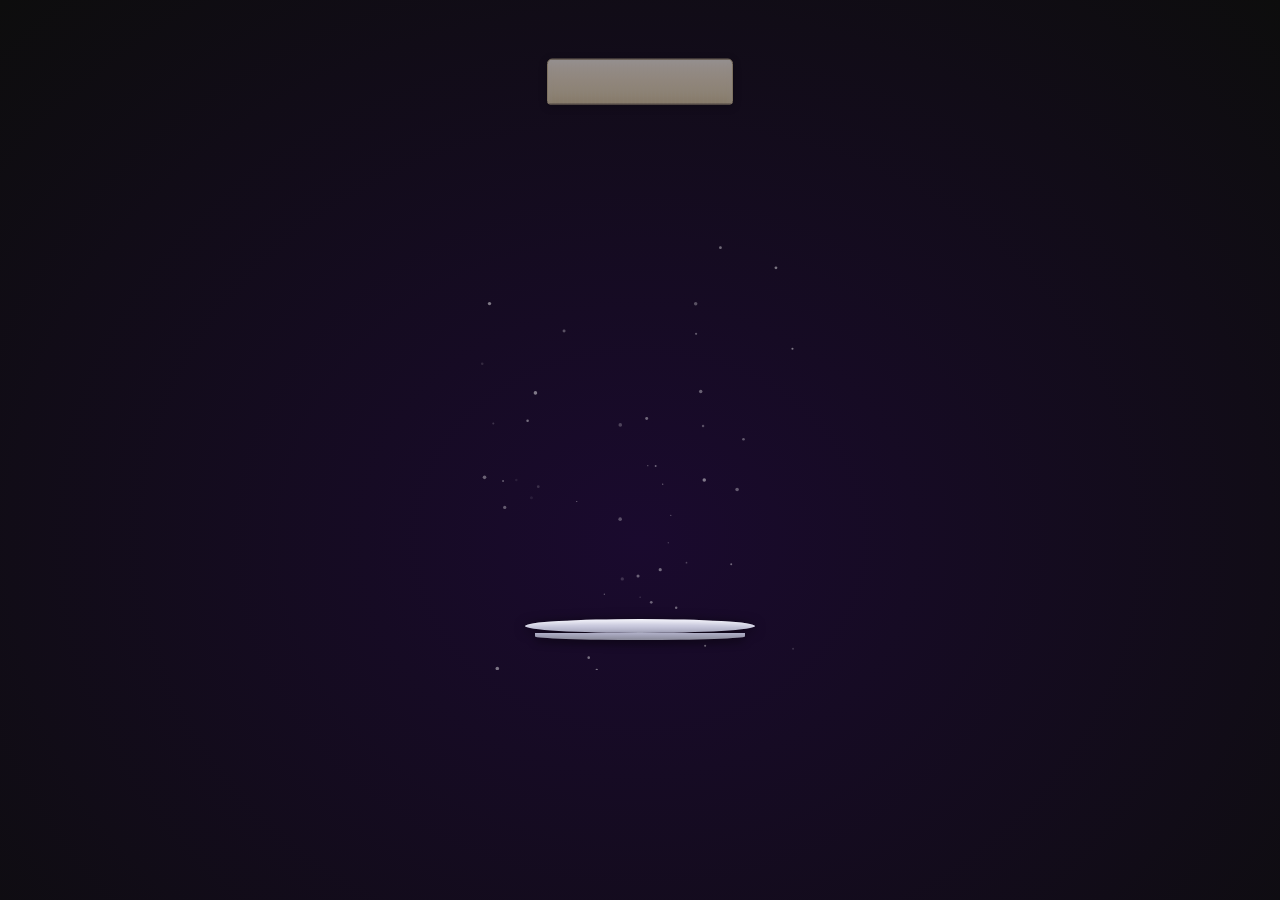
<file: public/celebration/cake.html>
<!DOCTYPE html>
<html lang="en">
<head>
  <meta charset="UTF-8"/>
  <meta name="viewport" content="width=device-width, initial-scale=1.0"/>
  <title>Birthday Cake</title>
 <style>
  /* ── Reset ── */
* {
  margin: 0;
  padding: 0;
  box-sizing: border-box;
}

body {
  background: radial-gradient(ellipse at 50% 60%, #1a0a2e 0%, #0d0d0d 100%);
  display: flex;
  align-items: center;
  justify-content: center;
  height: 100vh;
  overflow: hidden;
}

/* ── Scene ── */
#scene {
  position: relative;
  width: 320px;
  height: 440px;
}

canvas {
  position: absolute;
  top: 0; left: 0;
  width: 100%; height: 100%;
  opacity: 0.45;
  pointer-events: none;
}

/* ── Plate ── */
#plate-wrap {
  position: absolute;
  bottom: 30px;
  left: 50%;
  transform: translateX(-50%);
  width: 230px;
  opacity: 0;
}
#plate-top {
  width: 230px;
  height: 14px;
  background: linear-gradient(180deg, #eeeef8 0%, #c8c8dc 50%, #a8a8c0 100%);
  border-radius: 50%;
  box-shadow: 0 2px 12px #0009, inset 0 2px 4px #fff5;
}
#plate-rim {
  width: 210px;
  height: 7px;
  margin: 0 auto;
  background: linear-gradient(180deg, #b0b0c8, #888898);
  border-radius: 0 0 50% 50%;
  box-shadow: 0 4px 8px #0007;
}

/* ── Cake Layers (common) ── */
.clayer {
  position: absolute;
  left: 50%;
  opacity: 0;
  transform: translateX(-50%) translateY(-520px);
}

/* Sponge 1 - bottom */
#sponge1 {
  width: 186px;
  height: 46px;
  bottom: 51px;
  background:
    repeating-linear-gradient(90deg, transparent, transparent 3px, #f0e8d818 3px, #f0e8d818 4px),
    linear-gradient(180deg, #fdf6e8 0%, #f5e8cc 45%, #ede0bc 75%, #e4d4aa 100%);
  border-radius: 5px 5px 3px 3px;
  border: 1.5px solid #d4c49a;
  box-shadow: inset 0 3px 6px #fff5, inset 0 -3px 6px #c8a87018, 0 2px 8px #0007;
}

/* Strawberry cream */
#cream1 {
  width: 192px;
  height: 14px;
  bottom: 95px;
  background: linear-gradient(180deg, #f06292 0%, #e91e63 50%, #c2185b 100%);
  border-radius: 3px;
  box-shadow: 0 1px 6px #e91e6388, inset 0 1px 3px #ff8fab55;
  clip-path: polygon(
    0% 30%, 2% 80%, 5% 100%, 8% 75%, 12% 100%, 16% 65%, 20% 100%,
    25% 80%, 30% 100%, 35% 65%, 40% 100%, 46% 80%, 52% 100%,
    58% 70%, 64% 100%, 70% 80%, 76% 100%, 81% 65%, 86% 100%,
    91% 75%, 95% 100%, 98% 80%, 100% 40%,
    100% 0%, 0% 0%
  );
}

/* Strawberry pieces */
.sberry {
  bottom: 100px;
  width: 10px;
  height: 9px;
  background: radial-gradient(ellipse at 40% 30%, #ff8a80, #d32f2f);
  border-radius: 50% 50% 45% 45%;
  clip-path: polygon(50% 0%, 100% 60%, 80% 100%, 20% 100%, 0% 60%);
  opacity: 0;
  box-shadow: 0 1px 3px #0006;
}
.sberry::after {
  content: '';
  position: absolute;
  top: -3px; left: 3px;
  width: 4px; height: 4px;
  background: #2e7d32;
  border-radius: 0 50% 0 50%;
  transform: rotate(-30deg);
}
#sb1 { left: calc(50% - 50px); }
#sb2 { left: calc(50% - 18px); }
#sb3 { left: calc(50% + 16px); }
#sb4 { left: calc(50% + 44px); }

/* Sponge 2 - middle */
#sponge2 {
  width: 168px;
  height: 40px;
  bottom: 107px;
  background:
    repeating-linear-gradient(90deg, transparent, transparent 3px, #f0e8d818 3px, #f0e8d818 4px),
    linear-gradient(180deg, #fdf6e8 0%, #f5e8cc 45%, #ede0bc 75%, #e4d4aa 100%);
  border-radius: 5px 5px 3px 3px;
  border: 1.5px solid #d4c49a;
  box-shadow: inset 0 3px 6px #fff5, inset 0 -3px 6px #c8a87018, 0 2px 8px #0007;
}

/* Dark chocolate cream */
#cream2 {
  width: 174px;
  height: 14px;
  bottom: 145px;
  background: linear-gradient(180deg, #3e1f0a 0%, #1a0a04 55%, #3e1f0a 100%);
  border-radius: 3px;
  box-shadow: 0 1px 6px #0009, inset 0 1px 3px #ffffff15;
  clip-path: polygon(
    0% 35%, 3% 85%, 7% 100%, 11% 70%, 15% 100%, 19% 75%, 24% 100%,
    29% 65%, 34% 100%, 39% 75%, 44% 100%, 50% 65%, 56% 100%,
    62% 75%, 68% 100%, 74% 65%, 80% 100%, 85% 75%, 90% 100%,
    94% 70%, 97% 100%, 100% 50%,
    100% 0%, 0% 0%
  );
}

/* Top whipped swirl */
#top-swirl {
  width: 168px;
  height: 16px;
  bottom: 157px;
  background: linear-gradient(180deg, #fff8f0 0%, #f0e0c4 100%);
  border-radius: 50% 50% 0 0 / 100% 100% 0 0;
  box-shadow: inset 0 3px 8px #fff7, 0 1px 4px #0004;
  clip-path: polygon(
    3% 100%, 0% 55%, 4% 15%, 9% 55%, 14% 5%, 19% 50%,
    24% 0%, 29% 45%, 34% 5%, 39% 50%, 44% 0%, 50% 48%,
    56% 0%, 62% 50%, 67% 5%, 72% 48%, 77% 0%, 82% 50%,
    87% 10%, 92% 55%, 97% 15%, 100% 55%, 97% 100%
  );
  opacity: 0;
}

/* Decoration dots */
.cdot {
  position: absolute;
  bottom: 158px;
  width: 7px; height: 7px;
  border-radius: 50%;
  opacity: 0;
  transform: scale(0);
}
#dot1 { left: calc(50% - 58px); background: #ff6bdf; }
#dot2 { left: calc(50% - 34px); background: #ffd93d; }
#dot3 { left: calc(50% - 6px);  background: #6bcb77; }
#dot4 { left: calc(50% + 22px); background: #4d96ff; }
#dot5 { left: calc(50% + 48px); background: #ff6b6b; }

/* ── Candle ── */
#candle-wrap {
  position: absolute;
  left: 50%;
  bottom: 171px;
  transform: translateX(-50%) translateY(-480px);
  display: flex;
  flex-direction: column;
  align-items: center;
  opacity: 0;
  z-index: 10;
}
#candle-body {
  width: 13px; height: 40px;
  background: linear-gradient(135deg,
    #ff8fab 0%, #ff6b9d 25%, #e91e8c 50%,
    #c2185b 70%, #ff6b9d 90%, #ff8fab 100%
  );
  border-radius: 4px 4px 3px 3px;
  box-shadow: inset 2px 0 4px #ffffff44, inset -2px 0 4px #00000033, 0 2px 8px #ff6b9d55;
  position: relative;
  overflow: hidden;
}
#candle-body::after {
  content: '';
  position: absolute;
  top: 0; left: 0; right: 0; bottom: 0;
  background: repeating-linear-gradient(
    180deg,
    transparent 0px, transparent 5px,
    #ffffff1a 5px, #ffffff1a 7px
  );
  border-radius: 4px 4px 3px 3px;
}
#candle-wick {
  width: 2px; height: 9px;
  background: linear-gradient(180deg, #eee, #555);
  border-radius: 1px;
  margin-bottom: 0;
}

/* ── Flame ── */
#flame-container {
  position: relative;
  width: 22px; height: 30px;
}
#flame-outer {
  position: absolute;
  bottom: 0; left: 50%;
  transform: translateX(-50%);
  width: 18px; height: 26px;
  background: radial-gradient(ellipse at 50% 85%,
    #fff 0%, #ffe066 20%, #ffaa00 50%, #ff4400 85%, transparent 100%
  );
  border-radius: 50% 50% 30% 30%;
  opacity: 0;
  filter: blur(0.7px);
  animation: fl1 0.42s ease-in-out infinite alternate;
  transform-origin: 50% 100%;
}
#flame-inner {
  position: absolute;
  bottom: 2px; left: 50%;
  transform: translateX(-50%);
  width: 9px; height: 14px;
  background: radial-gradient(ellipse at 50% 80%,
    #fff 0%, #fff9c4 55%, #ffe066 100%
  );
  border-radius: 50% 50% 30% 30%;
  opacity: 0;
  animation: fl2 0.33s ease-in-out infinite alternate;
  transform-origin: 50% 100%;
}
#flame-glow {
  position: absolute;
  bottom: -5px; left: 50%;
  transform: translateX(-50%);
  width: 38px; height: 38px;
  background: radial-gradient(circle, #ff990055 0%, #ff440018 55%, transparent 70%);
  border-radius: 50%;
  opacity: 0;
  animation: fl3 0.48s ease-in-out infinite alternate;
}
@keyframes fl1 {
  0%   { transform: translateX(-50%) scaleX(1)    scaleY(1)    rotate(-3deg); }
  100% { transform: translateX(-50%) scaleX(0.8)  scaleY(1.13) rotate(3deg);  }
}
@keyframes fl2 {
  0%   { transform: translateX(-50%) scaleX(1)    rotate(2deg);  }
  100% { transform: translateX(-50%) scaleX(0.88) scaleY(1.1) rotate(-2deg); }
}
@keyframes fl3 {
  0%   { transform: translateX(-50%) scale(1);   opacity: 0.7; }
  100% { transform: translateX(-50%) scale(1.3); opacity: 0.4; }
}

/* ── Fire Drop ── */
#firedrop {
  position: absolute;
  width: 11px; height: 17px;
  border-radius: 50% 50% 30% 30%;
  background: radial-gradient(ellipse at 50% 80%,
    #fff 0%, #ffe066 30%, #ff6600 70%, #ff2200 100%
  );
  filter: blur(0.5px);
  opacity: 0;
  left: 50%;
  transform: translateX(-50%);
  z-index: 20;
  box-shadow: 0 0 10px #ff660099;
}
#firedrop::after {
  content: '';
  position: absolute;
  top: 100%; left: 50%;
  transform: translateX(-50%);
  width: 3px; height: 18px;
  background: linear-gradient(180deg, #ff660077, transparent);
  border-radius: 2px;
}

/* ── Smoke ── */
.smoke-p {
  position: absolute;
  border-radius: 50%;
  pointer-events: none;
  opacity: 0;
}

 </style>
</head>
<body>
<div id="scene">
  <canvas id="stars"></canvas>
  <div id="plate-wrap">
    <div id="plate-top"></div>
    <div id="plate-rim"></div>
  </div>
  <div class="clayer" id="sponge1"></div>
  <div class="clayer" id="cream1"></div>
  <div class="clayer sberry" id="sb1"></div>
  <div class="clayer sberry" id="sb2"></div>
  <div class="clayer sberry" id="sb3"></div>
  <div class="clayer sberry" id="sb4"></div>
  <div class="clayer" id="sponge2"></div>
  <div class="clayer" id="cream2"></div>
  <div class="clayer" id="top-swirl"></div>
  <div class="cdot" id="dot1"></div>
  <div class="cdot" id="dot2"></div>
  <div class="cdot" id="dot3"></div>
  <div class="cdot" id="dot4"></div>
  <div class="cdot" id="dot5"></div>
  <div id="candle-wrap">
    <div id="flame-container">
      <div id="flame-glow"></div>
      <div id="flame-outer"></div>
      <div id="flame-inner"></div>
    </div>
    <div id="candle-wick"></div>
    <div id="candle-body"></div>
  </div>
  <div id="firedrop"></div>
</div>
<script>
  /* ═══════════════════════════════════════════
   Birthday Cake Animation — script.js
   Smooth drop (easeInOutCubic — no bounce/jump)
═══════════════════════════════════════════ */

/* ── Stars canvas ── */
const cv = document.getElementById('stars');
const cx = cv.getContext('2d');
cv.width = 320; cv.height = 440;
const stars = Array.from({ length: 45 }, () => ({
  x:  Math.random() * 320,
  y:  Math.random() * 440,
  r:  0.5 + Math.random() * 1.4,
  ph: Math.random() * Math.PI * 2,
  sp: 0.018 + Math.random() * 0.028
}));
(function drawStars(t) {
  cx.clearRect(0, 0, 320, 440);
  stars.forEach(s => {
    const a = 0.15 + 0.85 * Math.abs(Math.sin(s.ph + t * 0.001 * 60 * s.sp));
    cx.beginPath();
    cx.arc(s.x, s.y, s.r, 0, Math.PI * 2);
    cx.fillStyle = `rgba(255,255,255,${a})`;
    cx.fill();
  });
  requestAnimationFrame(drawStars);
})(0);


/* ── Easing functions ── */
// Smooth drop — no bounce, no jump
function easeInOutCubic(t) {
  return t < 0.5
    ? 4 * t * t * t
    : 1 - Math.pow(-2 * t + 2, 3) / 2;
}
// Soft settle — slight deceleration at end only
function easeOutCubic(t) {
  return 1 - Math.pow(1 - t, 3);
}
// Pop-in for dots
function easeOutBack(t) {
  return 1 + 2.70158 * Math.pow(t - 1, 3) + 1.70158 * Math.pow(t - 1, 2);
}
// Fire drop acceleration
function easeInCubic(t) {
  return t * t * t;
}


/* ── Helpers ── */
const wait = ms => new Promise(r => setTimeout(r, ms));

/**
 * smoothDrop — element falls from top, lands smoothly, NO bounce/jump
 * @param {HTMLElement} el
 * @param {number} dur  — duration ms
 */
function smoothDrop(el, dur) {
  return new Promise(res => {
    el.style.opacity = '0';
    el.style.transform = 'translateX(-50%) translateY(-520px)';
    const start = performance.now();
    function frame(now) {
      const t = Math.min(1, (now - start) / dur);
      const e = easeInOutCubic(t);
      el.style.transform = `translateX(-50%) translateY(${-520 + 520 * e}px)`;
      el.style.opacity   = String(Math.min(1, t * 4));
      if (t < 1) {
        requestAnimationFrame(frame);
      } else {
        el.style.transform = 'translateX(-50%) translateY(0px)';
        el.style.opacity   = '1';
        res();
      }
    }
    requestAnimationFrame(frame);
  });
}

function popIn(el, dur) {
  return new Promise(res => {
    el.style.opacity   = '1';
    el.style.transform = 'scale(0)';
    const start = performance.now();
    function frame(now) {
      const t = Math.min(1, (now - start) / dur);
      el.style.transform = `scale(${easeOutBack(t)})`;
      if (t < 1) requestAnimationFrame(frame);
      else { el.style.transform = 'scale(1)'; res(); }
    }
    requestAnimationFrame(frame);
  });
}

function fadeIn(el, dur) {
  return new Promise(res => {
    const start = performance.now();
    function frame(now) {
      const t = Math.min(1, (now - start) / dur);
      el.style.opacity = String(t);
      if (t < 1) requestAnimationFrame(frame);
      else { el.style.opacity = '1'; res(); }
    }
    requestAnimationFrame(frame);
  });
}

function fadeOut(el, dur) {
  return new Promise(res => {
    const iv    = parseFloat(el.style.opacity || '1');
    const start = performance.now();
    function frame(now) {
      const t = Math.min(1, (now - start) / dur);
      el.style.opacity = String(iv * (1 - t));
      if (t < 1) requestAnimationFrame(frame);
      else { el.style.opacity = '0'; res(); }
    }
    requestAnimationFrame(frame);
  });
}

function dropFire(el, startY, endY, dur) {
  return new Promise(res => {
    el.style.top     = startY + 'px';
    el.style.opacity = '1';
    const start = performance.now();
    function frame(now) {
      const t = Math.min(1, (now - start) / dur);
      el.style.top     = (startY + (endY - startY) * easeInCubic(t)) + 'px';
      el.style.opacity = String(t < 0.82 ? 1 : 1 - (t - 0.82) / 0.18);
      if (t < 1) requestAnimationFrame(frame);
      else { el.style.opacity = '0'; res(); }
    }
    requestAnimationFrame(frame);
  });
}

function spawnSmoke(x, y) {
  const scene = document.getElementById('scene');
  const pts   = [];
  for (let i = 0; i < 8; i++) {
    const d  = document.createElement('div');
    d.className = 'smoke-p';
    const sz = 10 + Math.random() * 12;
    d.style.cssText = `width:${sz}px;height:${sz}px;left:${x}px;top:${y}px;
      background:radial-gradient(circle,#cccccc77,#cccccc00);`;
    scene.appendChild(d);
    pts.push({
      el: d, x, y,
      vx: (Math.random() - 0.5) * 1.3,
      vy: -0.9 - Math.random() * 1.4,
      life: 1, sz
    });
  }
  return new Promise(res => {
    function frame() {
      let alive = false;
      pts.forEach(p => {
        if (p.life <= 0) return;
        p.x += p.vx; p.y += p.vy; p.life -= 0.015;
        p.el.style.left    = p.x + 'px';
        p.el.style.top     = p.y + 'px';
        p.el.style.opacity = String(Math.max(0, p.life * 0.55));
        const s = p.sz * (1 + (1 - p.life) * 0.9);
        p.el.style.width   = s + 'px';
        p.el.style.height  = s + 'px';
        if (p.life > 0) alive = true;
      });
      if (alive) requestAnimationFrame(frame);
      else { pts.forEach(p => p.el.remove()); res(); }
    }
    requestAnimationFrame(frame);
  });
}


/* ── Main Animation Loop ── */
async function run() {
  const pw   = document.getElementById('plate-wrap');
  const s1   = document.getElementById('sponge1');
  const cr1  = document.getElementById('cream1');
  const sbs  = ['sb1','sb2','sb3','sb4'].map(id => document.getElementById(id));
  const s2   = document.getElementById('sponge2');
  const cr2  = document.getElementById('cream2');
  const tsw  = document.getElementById('top-swirl');
  const dots = ['dot1','dot2','dot3','dot4','dot5'].map(id => document.getElementById(id));
  const cw   = document.getElementById('candle-wrap');
  const fo   = document.getElementById('flame-outer');
  const fi   = document.getElementById('flame-inner');
  const fg   = document.getElementById('flame-glow');
  const fd   = document.getElementById('firedrop');

  /* reset */
  [pw, s1, cr1, ...sbs, s2, cr2, tsw, cw].forEach(el => el.style.opacity = '0');
  [s1, cr1, ...sbs, s2, cr2, tsw, cw].forEach(el =>
    el.style.transform = 'translateX(-50%) translateY(-520px)'
  );
  dots.forEach(d => { d.style.opacity = '0'; d.style.transform = 'scale(0)'; });
  [fo, fi, fg].forEach(f => f.style.opacity = '0');
  fd.style.opacity = '0';

  await wait(400);

  /* 1. Plate fade in */
  pw.style.transform = 'translateX(-50%)';
  await fadeIn(pw, 480);
  await wait(150);

  /* 2. Cake layers — smooth drop, no bounce */
  await smoothDrop(s1,  700);   await wait(60);
  await smoothDrop(cr1, 560);

  /* strawberries appear with cream */
  sbs.forEach((b, i) => {
    b.style.transform = 'translateX(-50%) translateY(0px)';
    setTimeout(() => { b.style.opacity = '1'; }, i * 80);
  });
  await wait(340);

  await smoothDrop(s2,  700);   await wait(60);
  await smoothDrop(cr2, 560);   await wait(60);
  await smoothDrop(tsw, 560);

  /* 3. Decoration dots pop */
  for (const d of dots) { popIn(d, 260); await wait(55); }
  await wait(260);

  /* 4. Candle drops smoothly */
  await smoothDrop(cw, 700);
  await wait(360);

  /* 5. Fire drop falls */
  const scRect = document.getElementById('scene').getBoundingClientRect();
  const cwRect = cw.getBoundingClientRect();
  const fireEndY = cwRect.top - scRect.top + 4;
  await dropFire(fd, 8, fireEndY, 900);

  /* 6. Light flame */
  fo.style.opacity = '1';
  fi.style.opacity = '1';
  fg.style.opacity = '0.75';

  /* 7. Hold — enjoy the cake */
  await wait(3200);

  /* 8. Blow out */
  await Promise.all([fadeOut(fo, 380), fadeOut(fi, 380), fadeOut(fg, 380)]);
  spawnSmoke(160, cwRect.top - scRect.top - 10);
  await wait(1100);

  /* 9. Fade out everything top → bottom */
  fadeOut(cw,  300);                            await wait(80);
  fadeOut(tsw, 280); dots.forEach(d => fadeOut(d, 280)); await wait(80);
  fadeOut(cr2, 260);                            await wait(80);
  fadeOut(s2,  260);                            await wait(80);
  sbs.forEach(b => fadeOut(b, 240));
  fadeOut(cr1, 260);                            await wait(80);
  fadeOut(s1,  260);                            await wait(300);
  await fadeOut(pw, 380);

  await wait(500);
  /* The cake has been blown out. Do not replay it; continue to the memories. */
  window.parent.postMessage({ type: 'birthday-cake-complete' }, window.location.origin);
}

run();

</script>
</body>
</html>
</file>
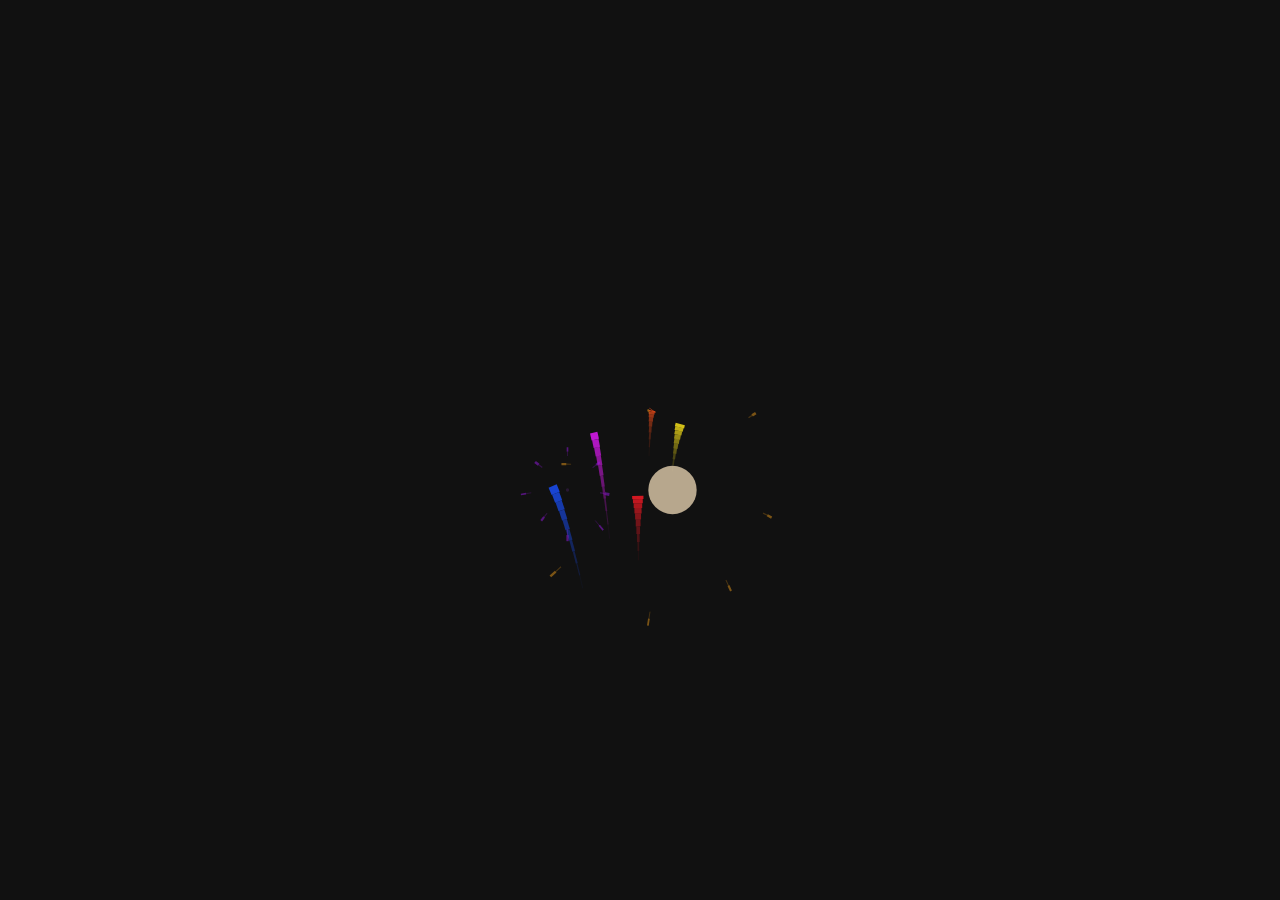
<file: public/celebration/crackers.html>
<!DOCTYPE html>
<html lang="en">
  <head>
    <meta charset="UTF-8" />
    <meta name="viewport" content="width=device-width, initial-scale=1.0" />
    <style>
      canvas {
  position: absolute;
  top: 0;
  left: 0;
}
p {
  margin: 0 0;
  position: absolute;
  font: 16px Verdana;
  color: #eee;
  height: 25px;
  top: calc(100vh - 30px);
  text-shadow: 0 0 2px white;
}
p a {
  text-decoration: none;
  color: #aaa;
}
span {
  font-size: 11px;
}
p > a:first-of-type {
  font-size: 20px;
}
body {
  overflow: hidden;
}

    </style>
    <title>Happy birthday</title>
  </head>
  <body>
    <!-- Tiktok meowish -->
    <canvas id="c"></canvas>
>
    
    <script>
      let w = (c.width = window.innerWidth),
  h = (c.height = window.innerHeight),
  ctx = c.getContext("2d"),
  hw = w / 2;
(hh = h / 2),
  (opts = {
    // change the text in here //
    strings: ["HAPPY", "BIRTHDAY!", "to You"],
    charSize: 30,
    charSpacing: 35,
    lineHeight: 40,

    cx: w / 2,
    cy: h / 2,

    fireworkPrevPoints: 10,
    fireworkBaseLineWidth: 5,
    fireworkAddedLineWidth: 8,
    fireworkSpawnTime: 200,
    fireworkBaseReachTime: 30,
    fireworkAddedReachTime: 30,
    fireworkCircleBaseSize: 20,
    fireworkCircleAddedSize: 10,
    fireworkCircleBaseTime: 30,
    fireworkCircleAddedTime: 30,
    fireworkCircleFadeBaseTime: 10,
    fireworkCircleFadeAddedTime: 5,
    fireworkBaseShards: 5,
    fireworkAddedShards: 5,
    fireworkShardPrevPoints: 3,
    fireworkShardBaseVel: 4,
    fireworkShardAddedVel: 2,
    fireworkShardBaseSize: 3,
    fireworkShardAddedSize: 3,
    gravity: 0.1,
    upFlow: -0.1,
    letterContemplatingWaitTime: 360,
    balloonSpawnTime: 20,
    balloonBaseInflateTime: 10,
    balloonAddedInflateTime: 10,
    balloonBaseSize: 20,
    balloonAddedSize: 20,
    balloonBaseVel: 0.4,
    balloonAddedVel: 0.4,
    balloonBaseRadian: -(Math.PI / 2 - 0.5),
    balloonAddedRadian: -1,
  }),
  (calc = {
    totalWidth:
      opts.charSpacing *
      Math.max(opts.strings[0].length, opts.strings[1].length),
  }),
  (Tau = Math.PI * 2),
  (TauQuarter = Tau / 4),
  (letters = []);

ctx.font = opts.charSize + "px Verdana";

function Letter(char, x, y) {
  this.char = char;
  this.x = x;
  this.y = y;

  this.dx = -ctx.measureText(char).width / 2;
  this.dy = +opts.charSize / 2;

  this.fireworkDy = this.y - hh;

  var hue = (x / calc.totalWidth) * 360;

  this.color = "hsl(hue,80%,50%)".replace("hue", hue);
  this.lightAlphaColor = "hsla(hue,80%,light%,alp)".replace("hue", hue);
  this.lightColor = "hsl(hue,80%,light%)".replace("hue", hue);
  this.alphaColor = "hsla(hue,80%,50%,alp)".replace("hue", hue);

  this.reset();
}
Letter.prototype.reset = function () {
  this.phase = "firework";
  this.tick = 0;
  this.spawned = false;
  this.spawningTime = (opts.fireworkSpawnTime * Math.random()) | 0;
  this.reachTime =
    (opts.fireworkBaseReachTime + opts.fireworkAddedReachTime * Math.random()) |
    0;
  this.lineWidth =
    opts.fireworkBaseLineWidth + opts.fireworkAddedLineWidth * Math.random();
  this.prevPoints = [[0, hh, 0]];
};
Letter.prototype.step = function () {
  if (this.phase === "firework") {
    if (!this.spawned) {
      ++this.tick;
      if (this.tick >= this.spawningTime) {
        this.tick = 0;
        this.spawned = true;
      }
    } else {
      ++this.tick;

      var linearProportion = this.tick / this.reachTime,
        armonicProportion = Math.sin(linearProportion * TauQuarter),
        x = linearProportion * this.x,
        y = hh + armonicProportion * this.fireworkDy;

      if (this.prevPoints.length > opts.fireworkPrevPoints)
        this.prevPoints.shift();

      this.prevPoints.push([x, y, linearProportion * this.lineWidth]);

      var lineWidthProportion = 1 / (this.prevPoints.length - 1);

      for (var i = 1; i < this.prevPoints.length; ++i) {
        var point = this.prevPoints[i],
          point2 = this.prevPoints[i - 1];

        ctx.strokeStyle = this.alphaColor.replace(
          "alp",
          i / this.prevPoints.length
        );
        ctx.lineWidth = point[2] * lineWidthProportion * i;
        ctx.beginPath();
        ctx.moveTo(point[0], point[1]);
        ctx.lineTo(point2[0], point2[1]);
        ctx.stroke();
      }

      if (this.tick >= this.reachTime) {
        this.phase = "contemplate";

        this.circleFinalSize =
          opts.fireworkCircleBaseSize +
          opts.fireworkCircleAddedSize * Math.random();
        this.circleCompleteTime =
          (opts.fireworkCircleBaseTime +
            opts.fireworkCircleAddedTime * Math.random()) |
          0;
        this.circleCreating = true;
        this.circleFading = false;

        this.circleFadeTime =
          (opts.fireworkCircleFadeBaseTime +
            opts.fireworkCircleFadeAddedTime * Math.random()) |
          0;
        this.tick = 0;
        this.tick2 = 0;

        this.shards = [];

        var shardCount =
            (opts.fireworkBaseShards +
              opts.fireworkAddedShards * Math.random()) |
            0,
          angle = Tau / shardCount,
          cos = Math.cos(angle),
          sin = Math.sin(angle),
          x = 1,
          y = 0;

        for (var i = 0; i < shardCount; ++i) {
          var x1 = x;
          x = x * cos - y * sin;
          y = y * cos + x1 * sin;

          this.shards.push(new Shard(this.x, this.y, x, y, this.alphaColor));
        }
      }
    }
  } else if (this.phase === "contemplate") {
    ++this.tick;

    if (this.circleCreating) {
      ++this.tick2;
      var proportion = this.tick2 / this.circleCompleteTime,
        armonic = -Math.cos(proportion * Math.PI) / 2 + 0.5;

      ctx.beginPath();
      ctx.fillStyle = this.lightAlphaColor
        .replace("light", 50 + 50 * proportion)
        .replace("alp", proportion);
      ctx.beginPath();
      ctx.arc(this.x, this.y, armonic * this.circleFinalSize, 0, Tau);
      ctx.fill();

      if (this.tick2 > this.circleCompleteTime) {
        this.tick2 = 0;
        this.circleCreating = false;
        this.circleFading = true;
      }
    } else if (this.circleFading) {
      ctx.fillStyle = this.lightColor.replace("light", 70);
      ctx.fillText(this.char, this.x + this.dx, this.y + this.dy);

      ++this.tick2;
      var proportion = this.tick2 / this.circleFadeTime,
        armonic = -Math.cos(proportion * Math.PI) / 2 + 0.5;

      ctx.beginPath();
      ctx.fillStyle = this.lightAlphaColor
        .replace("light", 100)
        .replace("alp", 1 - armonic);
      ctx.arc(this.x, this.y, this.circleFinalSize, 0, Tau);
      ctx.fill();

      if (this.tick2 >= this.circleFadeTime) this.circleFading = false;
    } else {
      ctx.fillStyle = this.lightColor.replace("light", 70);
      ctx.fillText(this.char, this.x + this.dx, this.y + this.dy);
    }

    for (var i = 0; i < this.shards.length; ++i) {
      this.shards[i].step();

      if (!this.shards[i].alive) {
        this.shards.splice(i, 1);
        --i;
      }
    }

    if (this.tick > opts.letterContemplatingWaitTime) {
      this.phase = "balloon";

      this.tick = 0;
      this.spawning = true;
      this.spawnTime = (opts.balloonSpawnTime * Math.random()) | 0;
      this.inflating = false;
      this.inflateTime =
        (opts.balloonBaseInflateTime +
          opts.balloonAddedInflateTime * Math.random()) |
        0;
      this.size =
        (opts.balloonBaseSize + opts.balloonAddedSize * Math.random()) | 0;

      var rad =
          opts.balloonBaseRadian + opts.balloonAddedRadian * Math.random(),
        vel = opts.balloonBaseVel + opts.balloonAddedVel * Math.random();

      this.vx = Math.cos(rad) * vel;
      this.vy = Math.sin(rad) * vel;
    }
  } else if (this.phase === "balloon") {
    ctx.strokeStyle = this.lightColor.replace("light", 80);

    if (this.spawning) {
      ++this.tick;
      ctx.fillStyle = this.lightColor.replace("light", 70);
      ctx.fillText(this.char, this.x + this.dx, this.y + this.dy);

      if (this.tick >= this.spawnTime) {
        this.tick = 0;
        this.spawning = false;
        this.inflating = true;
      }
    } else if (this.inflating) {
      ++this.tick;

      var proportion = this.tick / this.inflateTime,
        x = (this.cx = this.x),
        y = (this.cy = this.y - this.size * proportion);

      ctx.fillStyle = this.alphaColor.replace("alp", proportion);
      ctx.beginPath();
      generateBalloonPath(x, y, this.size * proportion);
      ctx.fill();

      ctx.beginPath();
      ctx.moveTo(x, y);
      ctx.lineTo(x, this.y);
      ctx.stroke();

      ctx.fillStyle = this.lightColor.replace("light", 70);
      ctx.fillText(this.char, this.x + this.dx, this.y + this.dy);

      if (this.tick >= this.inflateTime) {
        this.tick = 0;
        this.inflating = false;
      }
    } else {
      this.cx += this.vx;
      this.cy += this.vy += opts.upFlow;

      ctx.fillStyle = this.color;
      ctx.beginPath();
      generateBalloonPath(this.cx, this.cy, this.size);
      ctx.fill();

      ctx.beginPath();
      ctx.moveTo(this.cx, this.cy);
      ctx.lineTo(this.cx, this.cy + this.size);
      ctx.stroke();

      ctx.fillStyle = this.lightColor.replace("light", 70);
      ctx.fillText(this.char, this.cx + this.dx, this.cy + this.dy + this.size);

      if (this.cy + this.size < -hh || this.cx < -hw || this.cy > hw)
        this.phase = "done";
    }
  }
};
function Shard(x, y, vx, vy, color) {
  var vel =
    opts.fireworkShardBaseVel + opts.fireworkShardAddedVel * Math.random();

  this.vx = vx * vel;
  this.vy = vy * vel;

  this.x = x;
  this.y = y;

  this.prevPoints = [[x, y]];
  this.color = color;

  this.alive = true;

  this.size =
    opts.fireworkShardBaseSize + opts.fireworkShardAddedSize * Math.random();
}
Shard.prototype.step = function () {
  this.x += this.vx;
  this.y += this.vy += opts.gravity;

  if (this.prevPoints.length > opts.fireworkShardPrevPoints)
    this.prevPoints.shift();

  this.prevPoints.push([this.x, this.y]);

  var lineWidthProportion = this.size / this.prevPoints.length;

  for (var k = 0; k < this.prevPoints.length - 1; ++k) {
    var point = this.prevPoints[k],
      point2 = this.prevPoints[k + 1];

    ctx.strokeStyle = this.color.replace("alp", k / this.prevPoints.length);
    ctx.lineWidth = k * lineWidthProportion;
    ctx.beginPath();
    ctx.moveTo(point[0], point[1]);
    ctx.lineTo(point2[0], point2[1]);
    ctx.stroke();
  }

  if (this.prevPoints[0][1] > hh) this.alive = false;
};
function generateBalloonPath(x, y, size) {
  ctx.moveTo(x, y);
  ctx.bezierCurveTo(
    x - size / 2,
    y - size / 2,
    x - size / 4,
    y - size,
    x,
    y - size
  );
  ctx.bezierCurveTo(x + size / 4, y - size, x + size / 2, y - size / 2, x, y);
}

function anim() {
  window.requestAnimationFrame(anim);

  ctx.fillStyle = "#111";
  ctx.fillRect(0, 0, w, h);

  ctx.translate(hw, hh);

  var done = true;
  for (var l = 0; l < letters.length; ++l) {
    letters[l].step();
    if (letters[l].phase !== "done") done = false;
  }

  ctx.translate(-hw, -hh);

  /* Let the balloon letters rise away once, then hand control to the cake.
     The old demo reset here and replayed the fireworks forever. */
  if (done && !window.birthdayCelebrationDone) {
    window.birthdayCelebrationDone = true;
    window.parent.postMessage({ type: 'birthday-crackers-complete' }, window.location.origin);
  }
}

for (let i = 0; i < opts.strings.length; ++i) {
  for (var j = 0; j < opts.strings[i].length; ++j) {
    letters.push(
      new Letter(
        opts.strings[i][j],
        j * opts.charSpacing +
          opts.charSpacing / 2 -
          (opts.strings[i].length * opts.charSize) / 2,
        i * opts.lineHeight +
          opts.lineHeight / 2 -
          (opts.strings.length * opts.lineHeight) / 2
      )
    );
  }
}

anim();

window.addEventListener("resize", function () {
  w = c.width = window.innerWidth;
  h = c.height = window.innerHeight;

  hw = w / 2;
  hh = h / 2;

  ctx.font = opts.charSize + "px Verdana";
});

    </script>
  </body>
</html>
v
</file>
